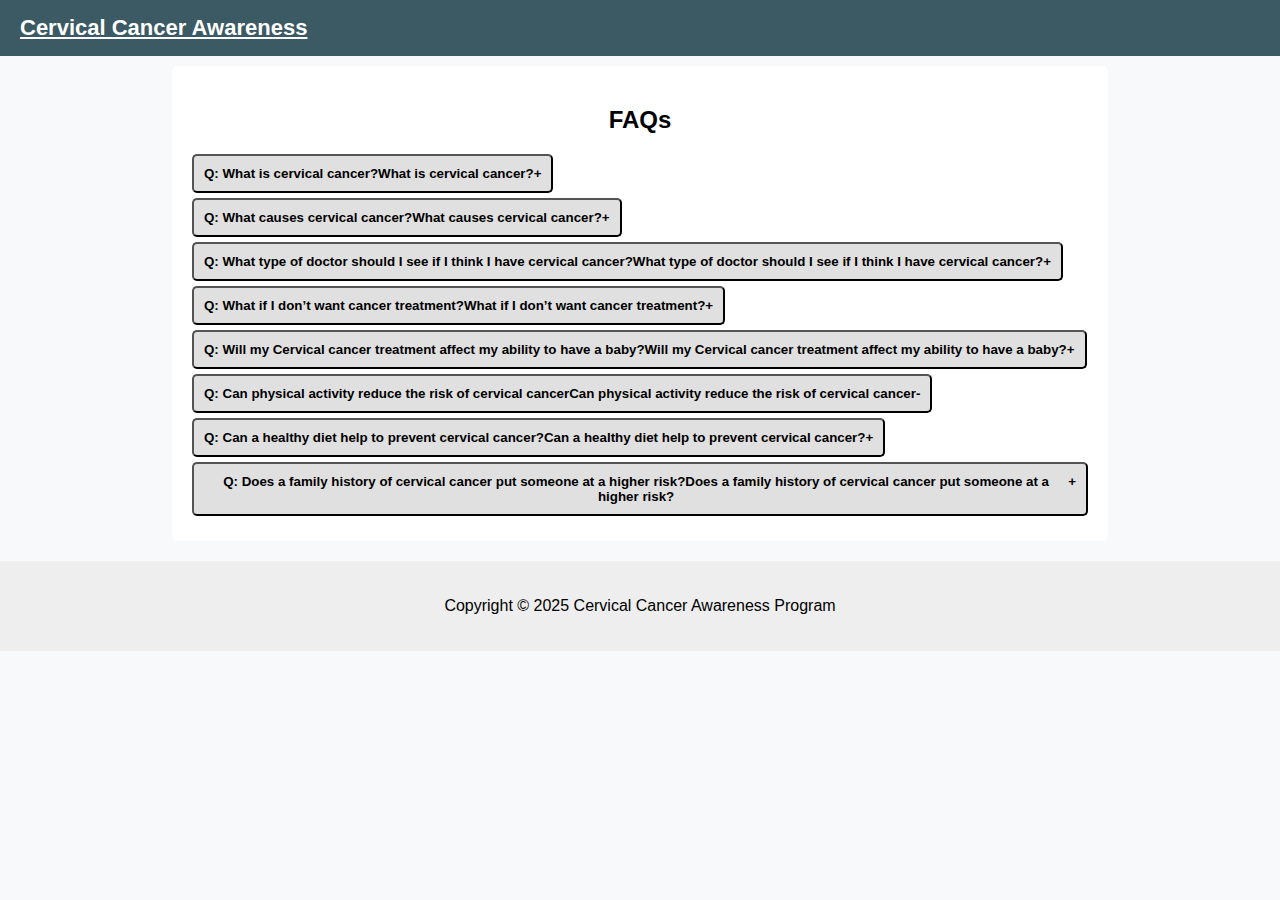
<file: templates/faqs.html>
<!DOCTYPE html>
<html lang="en">
<head>
    <meta charset="UTF-8">
    <meta name="viewport" content="width=device-width, initial-scale=1.0">
    <title>FAQs - Cervical Cancer Awareness</title>
    <style>
        body {
            font-family: Arial, sans-serif;
            margin: 0;
            padding: 0;
            background-color: #f8f9fa;
        }
        .header {
            background-color: #3b5a63;
            color: rgb(255, 255, 255);
            padding: 15px 20px;
            text-align: left;
            font-size: 22px;
            font-weight: bold;
        }
        .faq-container {
            width: 70%;
            margin: 10px auto;
            background: white;
            padding: 20px;
            border-radius: 5px;
            /* box-shadow: 0px 0px 10px rgba(0, 0, 0, 0.1); */
            text-align: center;
        }

        .faq {
            /* border-bottom: 1px solid #c81b1b; */
            padding: px 0;
        }
        .question {
            font-weight: bold;
            cursor: pointer;
            padding: 10px;
            background: #e0e0e0;
            margin-bottom: 5px;
            border-radius: 5px;
            display: flex;
            justify-content: space-between;
        }
        .answer {
            display: none;
            padding: 10px;
            color: #333;
        }
        .footer {
            background-color: #eeeeee;
            text-align: center;
            padding: 20px;
            margin-top: 20px;
        }
        .header a:hover {
    color: #f4f4f4; /* Change to yellow on hover */
}
.header a{
    color: white;
}


    </style>
</head>
<body>
    
    <div class="header">
        <a  href="{{ url_for('home') }}">  Cervical Cancer Awareness</a>
    </div>
    
    

    <div class="faq-container">
        <h2>FAQs</h2>
        <div class="faq">
            <button class="question">Q: What is cervical cancer?What is cervical cancer? <span class="toggle-symbol">+</span></button>
            <div class="answer">Cervical cancer is a type of cancer that occurs in the cells of the cervix.</div>
        </div>

        <div class="faq">
            <button class="question">Q: What causes cervical cancer?What causes cervical cancer? <span class="toggle-symbol">+</span></button>
            <div class="answer">Cervical cancer is primarily caused by persistent infection with high-risk HPV (Human Papillomavirus).</div>
        </div>

        <div class="faq">
            <button class="question">Q: What type of doctor should I see if I think I have cervical cancer?What type of doctor should I see if I think I have cervical cancer? <span class="toggle-symbol">+</span></button>
            <div class="answer">You should consult a gynecologist or an oncologist specializing in cervical cancer.</div>
        </div>

        <div class="faq">
            <button class="question">Q: What if I don’t want cancer treatment?What if I don’t want cancer treatment? <span class="toggle-symbol">+</span></button>
            <div class="answer">Consult a doctor for alternative treatments and understand the consequences of avoiding treatment.</div>
        </div>

        <div class="faq">
            <button class="question">Q: Will my Cervical cancer treatment affect my ability to have a baby?Will my Cervical cancer treatment affect my ability to have a baby? <span class="toggle-symbol">+</span></button>
            <div class="answer">Some treatments, such as radiation or surgery, may impact fertility. Consult your doctor for fertility-preserving options.</div>
        </div>

        <div class="faq">
            <button class="question">Q: Can physical activity reduce the risk of cervical cancerCan physical activity reduce the risk of cervical cancer <span class="toggle-symbol">-</span></button>
            <div class="answer">Your medical provider can give guidance on what is best for your situation. This information does not constitute medical advice or diagnosis.</div>
        </div>

        <div class="faq">
            <button class="question">Q: Can a healthy diet help to prevent cervical cancer?Can a healthy diet help to prevent cervical cancer? <span class="toggle-symbol" >+</span></button>
            <div class="answer">A balanced diet rich in fruits, vegetables, and antioxidants may help reduce cancer risk.</div>
        </div>

        <div class="faq">
            <button class="question">Q: Does a family history of cervical cancer put someone at a higher risk?Does a family history of cervical cancer put someone at a higher risk? <span class="toggle-symbol">+</span></button>
            <div class="answer">A family history may slightly increase the risk, but HPV remains the primary cause of cervical cancer.</div>
        </div>

        </div>
    </div>

    <div class="footer">
        <p>Copyright © 2025 Cervical Cancer Awareness Program</p>
    </div>

    <script>
        const questions = document.querySelectorAll('.question');
        questions.forEach(question => {
            question.addEventListener('click', function() {
                const answer = this.nextElementSibling;
                if (answer.style.display === "block") {
                    answer.style.display = "none";
                    this.querySelector("span").textContent = " /\  ";
                } else {
                    answer.style.display = "block";
                    this.querySelector("span").textContent = " \/  ";
                }
            });
        });
    </script>

</body>
</html>
</file>
